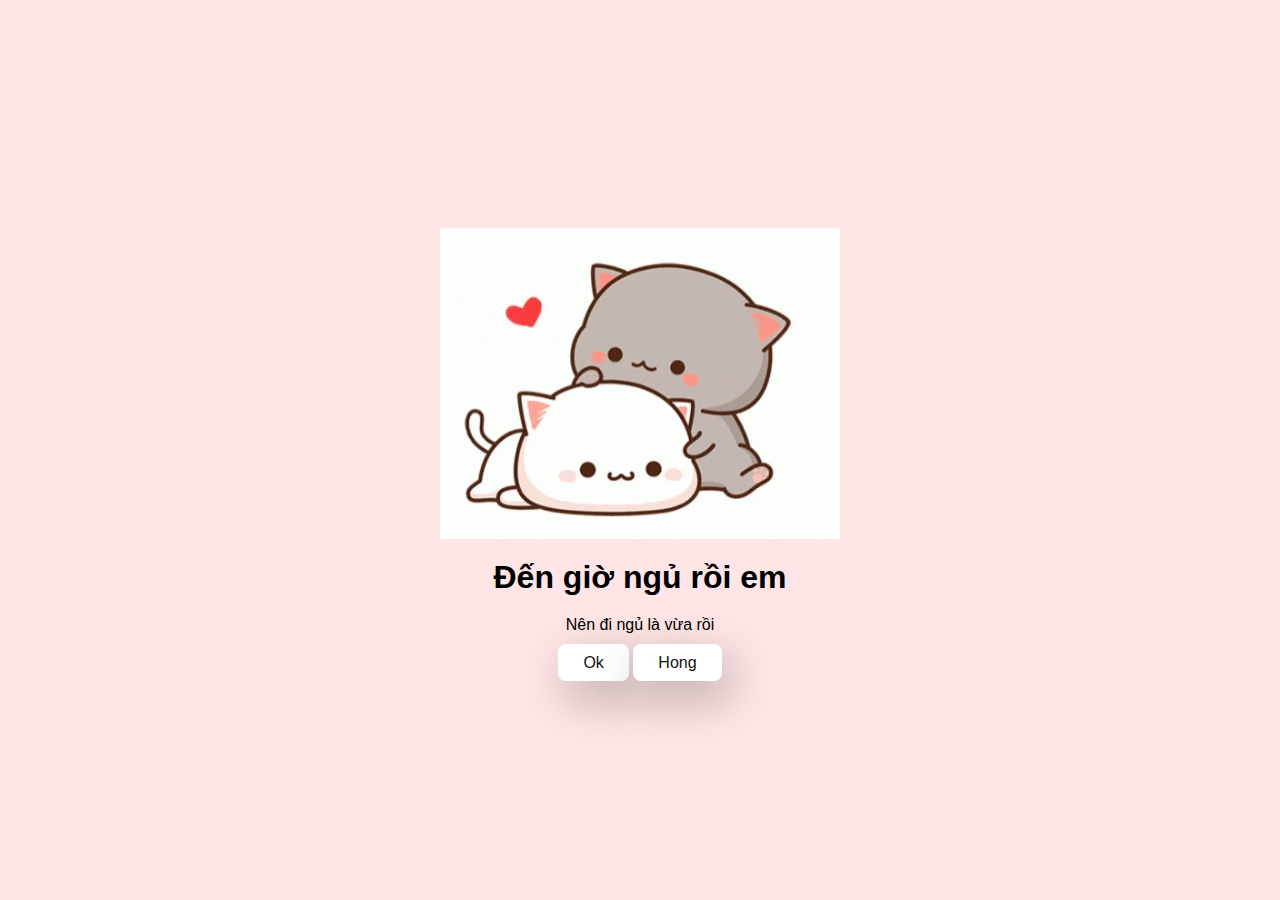
<file: index.html>
<!DOCTYPE html>
<html lang="en">
  <head>
    <!-- Đặt tên hiển thị trên tab -->
    <title>Good Night :3</title>

    <meta charset="utf-8" />
    <meta 
      name="viewport" 
      content="width=device-width, initial-scale=1, shrink-to-fit=no" 
    />
    <!-- Liên kết tới tệp CSS -->
    <link rel = "stylesheet" href="./style.css"/> 
  </head>
  <body>
    <div class = "container">
        <img src="Img/giphy.gif" id ="gif2" alt="GIF">
        <h1>
            Đến giờ ngủ rồi em
        </h1>
        <p>
            Nên đi ngủ là vừa rồi
        </p>
        <div class = "btn">
            <a href="yes.html">Ok</a>
            <a href="no1.html">Hong</a>
        </div>
    </div>


  </body>
  </html>
</file>
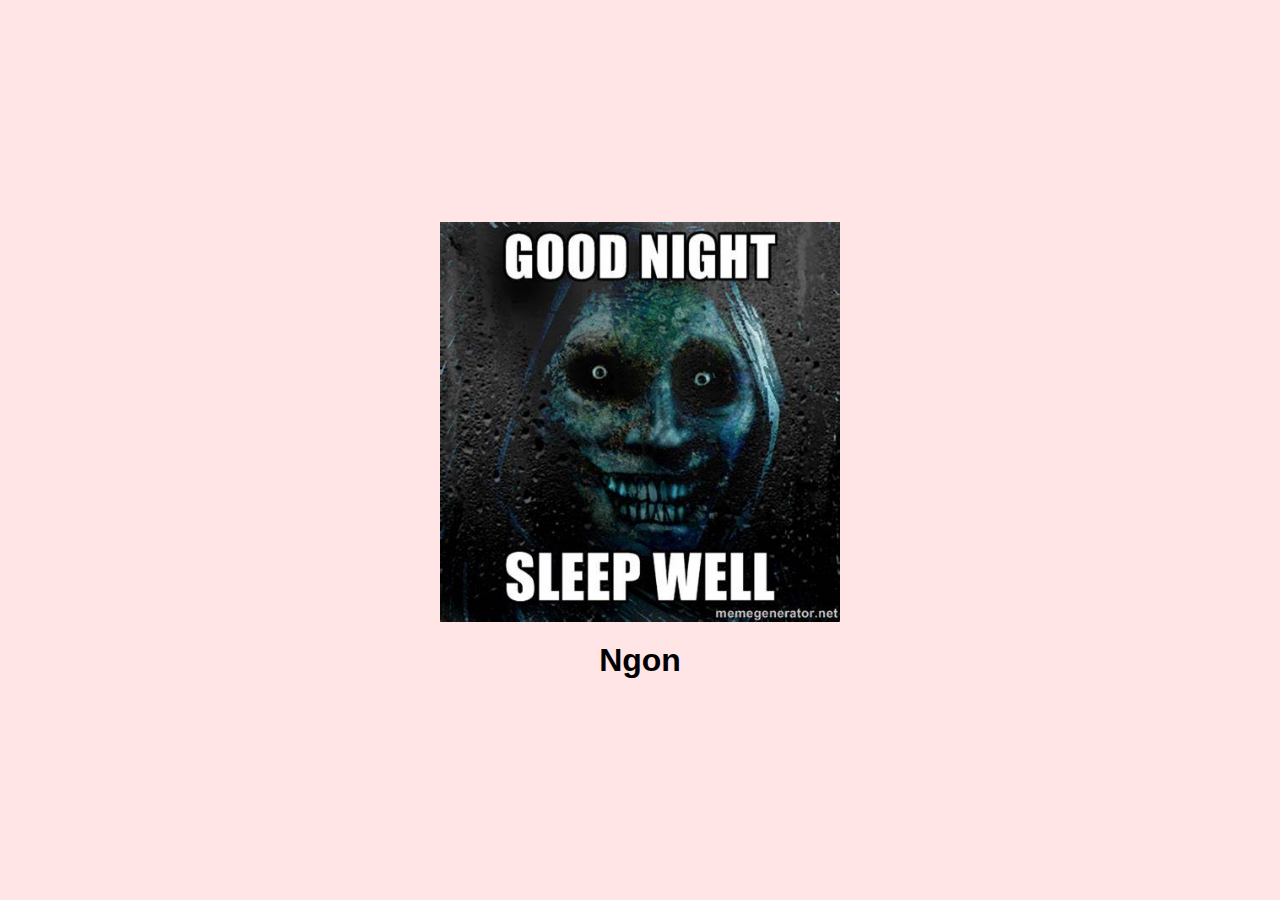
<file: Last.html>
<!DOCTYPE html>
<html lang="en">
  <head>
    <!-- Đặt tên hiển thị trên tab -->
    <title>Good Night :3</title>

    <meta charset="utf-8" />
    <meta 
      name="viewport" 
      content="width=device-width, initial-scale=1, shrink-to-fit=no" 
    />
    <!-- Liên kết tới tệp CSS -->
    <link rel = "stylesheet" href="./style.css"/> 
  </head>
  <body>
    <div class = "container">
        <img src="Img/RIP.jpg" id ="gif2" alt="RIP">
        <h1>
            Ngon
        </h1>
    </div>
  </body>
  </html>
</file>
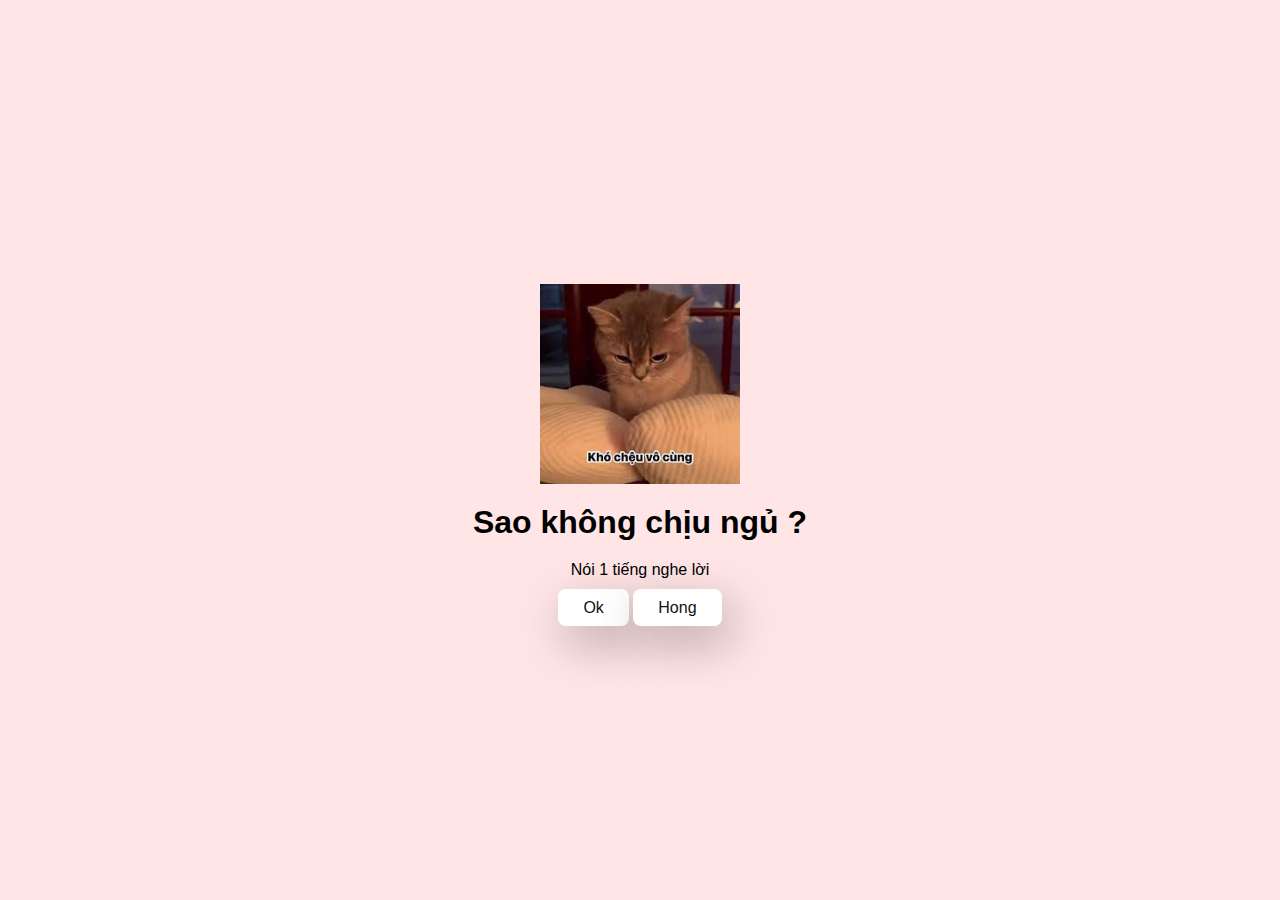
<file: no1.html>
<!DOCTYPE html>
<html lang="en">
  <head>
    <!-- Đặt tên hiển thị trên tab -->
    <title>Good Night :3</title>

    <meta charset="utf-8" />
    <meta 
      name="viewport" 
      content="width=device-width, initial-scale=1, shrink-to-fit=no" 
    />
    <!-- Liên kết tới tệp CSS -->
    <link rel = "stylesheet" href="./style.css"/> 
  </head>
  <body>
    <div class = "container">
        <img src="Img/images.jpg" id ="gif1" alt="jpg">
        <h1>
            Sao không chịu ngủ ?
        </h1>
        <p>
            Nói 1 tiếng nghe lời 
        </p>
        <div class = "btn">
            <a href="yes.html">Ok</a>
            <a href="no2.html">Hong</a>
        </div>
    </div>


  </body>
  </html>
</file>
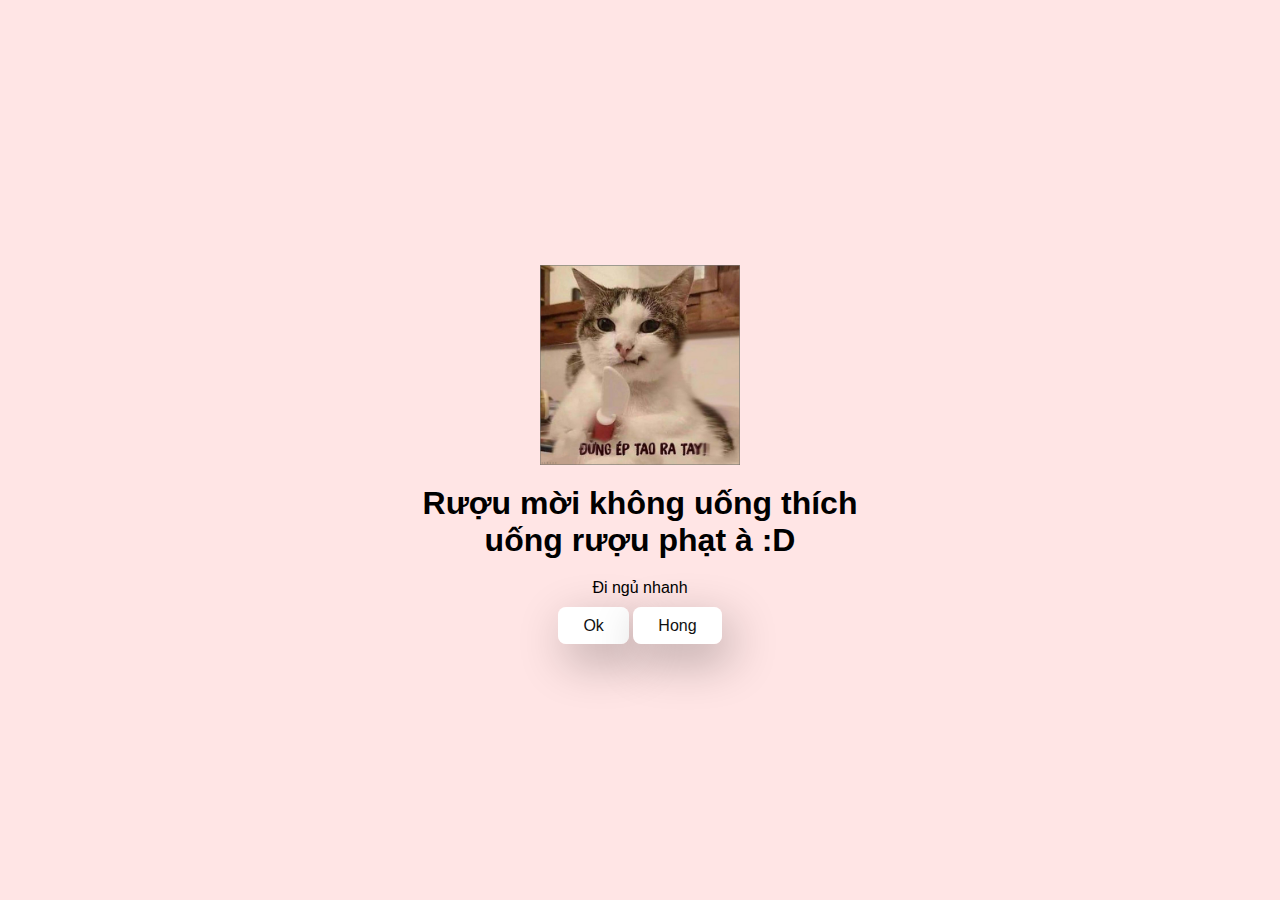
<file: no2.html>
<!DOCTYPE html>
<html lang="en">
  <head>
    <!-- Đặt tên hiển thị trên tab -->
    <title>Good Night :3</title>

    <meta charset="utf-8" />
    <meta 
      name="viewport" 
      content="width=device-width, initial-scale=1, shrink-to-fit=no" 
    />
    <!-- Liên kết tới tệp CSS -->
    <link rel = "stylesheet" href="./style.css"/> 
  </head>
  <body>
    <div class = "container">
        <img src="Img/Camdao.jpg" id ="gif1" alt="jpg">
        <h1>
            Rượu mời không uống thích uống rượu phạt à :D 
        </h1>
        <p>
            Đi ngủ nhanh 
        </p>
        <div class = "btn">
            <a href="yes.html">Ok</a>
            <a href="no3.html">Hong</a>
        </div>
    </div>


  </body>
</html>
</file>
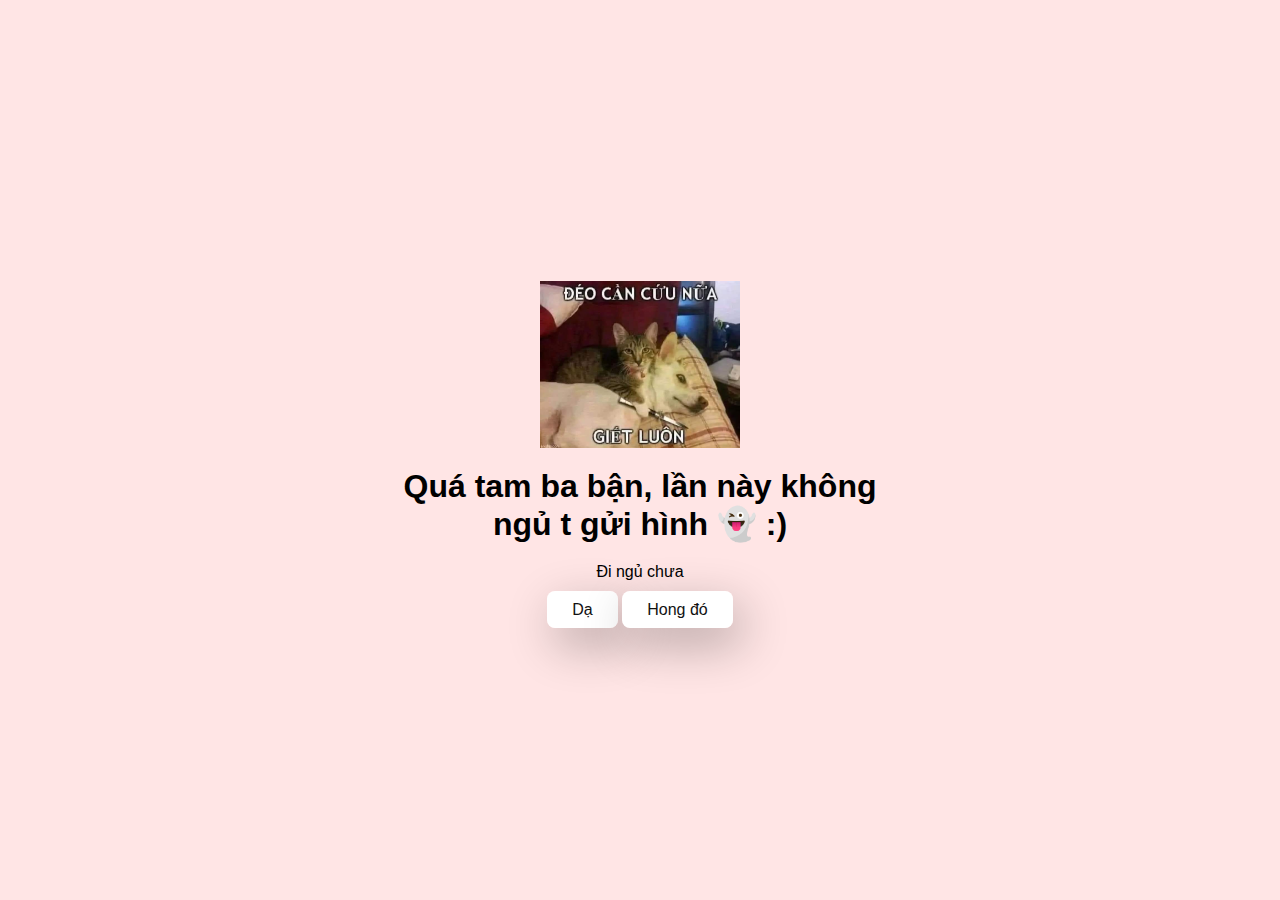
<file: no3.html>
<!DOCTYPE html>
<html lang="en">
  <head>
    <!-- Đặt tên hiển thị trên tab -->
    <title>Good Night :3</title>

    <meta charset="utf-8" />
    <meta 
      name="viewport" 
      content="width=device-width, initial-scale=1, shrink-to-fit=no" 
    />
    <!-- Liên kết tới tệp CSS -->
    <link rel = "stylesheet" href="./style.css"/> 
  </head>
  <body>
    <div class = "container">
        <img src="Img/meme-meo-16.jpg" id ="gif1" alt="jpg">
        <h1>
            Quá tam ba bận, lần này không ngủ t gửi hình 👻 :)
        </h1>
        <p>
            Đi ngủ chưa
        </p>
        <div class = "btn">
            <a href= "yes.html">Dạ</a>
            <a href= "Last.html" >Hong đó</a>
        </div>
    </div>
  </body>
  </html>
</file>
<file: style.css>
*{
    margin: 0;
    padding: 0;
    box-sizing :border-box;
    font-family: sans-serif;
}

body {
    width: 100%;
    min-height: 100vh;
    display: flex;
    justify-content: center;
    align-items: center;
    background-color:#ffe5e5;
}

.container {
    display: flex;
    flex-direction: column;
    text-align: center;
    align-items: center;
    gap: 20px;
    max-width: 500px;
}
#gif1{
    max-width: 200px;
}
#gif2{
    max-width: 400px;
}
.container.btn{
    display: flex;
    gap: 25px;
}
.btn a{
    text-decoration: none;
    color: #111;
    background: #fff;
    padding: 10px 25px;
    border-radius: 8px;
    box-shadow: 0.5rem 1rem 3rem hsl(0, 0%, 0%, 0.3);
}
</file>
